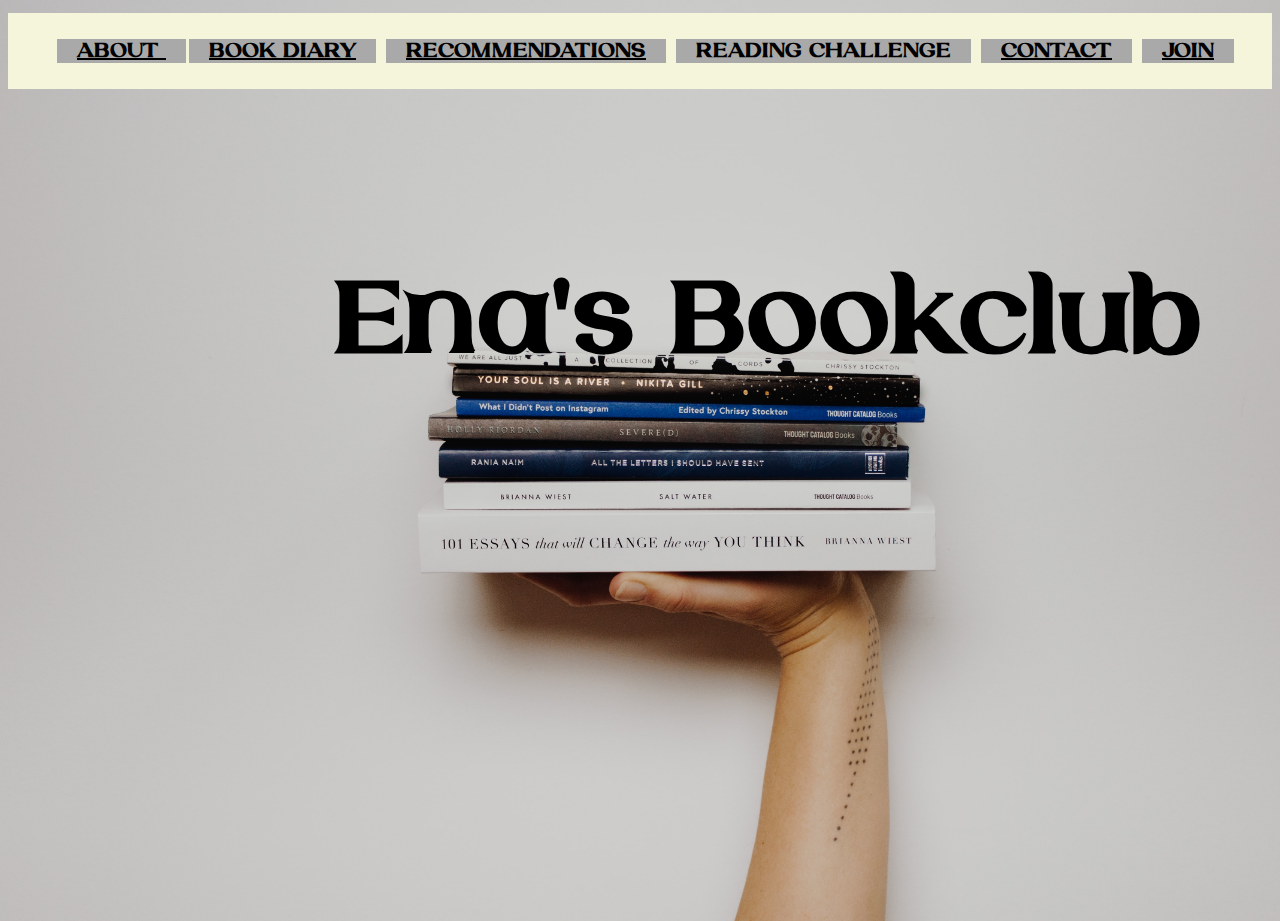
<file: index.html>
<!doctype html>
<html>
<head>
<meta charset="utf-8">
<title>Ena's bookclub</title>
	
	<link rel="stylesheet" href="style.css">
</head>
	<h1 id="h1"> <section id="header">

        <ol class="prvi">
            <li><a id="link" href= "about.html">About </a></li>
            <li><a id="link4" href="bookdiary.html">Book diary</a></li>
            <li><a id="link2" href= "recommendations.html">Recommendations</a></li>
            <li>Reading challenge</li>
            <li><a id="link3" href="contact.html">Contact</a></li>
			  <li><a id="link6" href="join.html">Join</a></li>
        </ol>
        <a href="../../Documents/str1.html"></a>
		
	</section> </h1>
<body id="home">
<h2 id="h2"> Ena's Bookclub</h2>
	


</body>
</html>
</file>
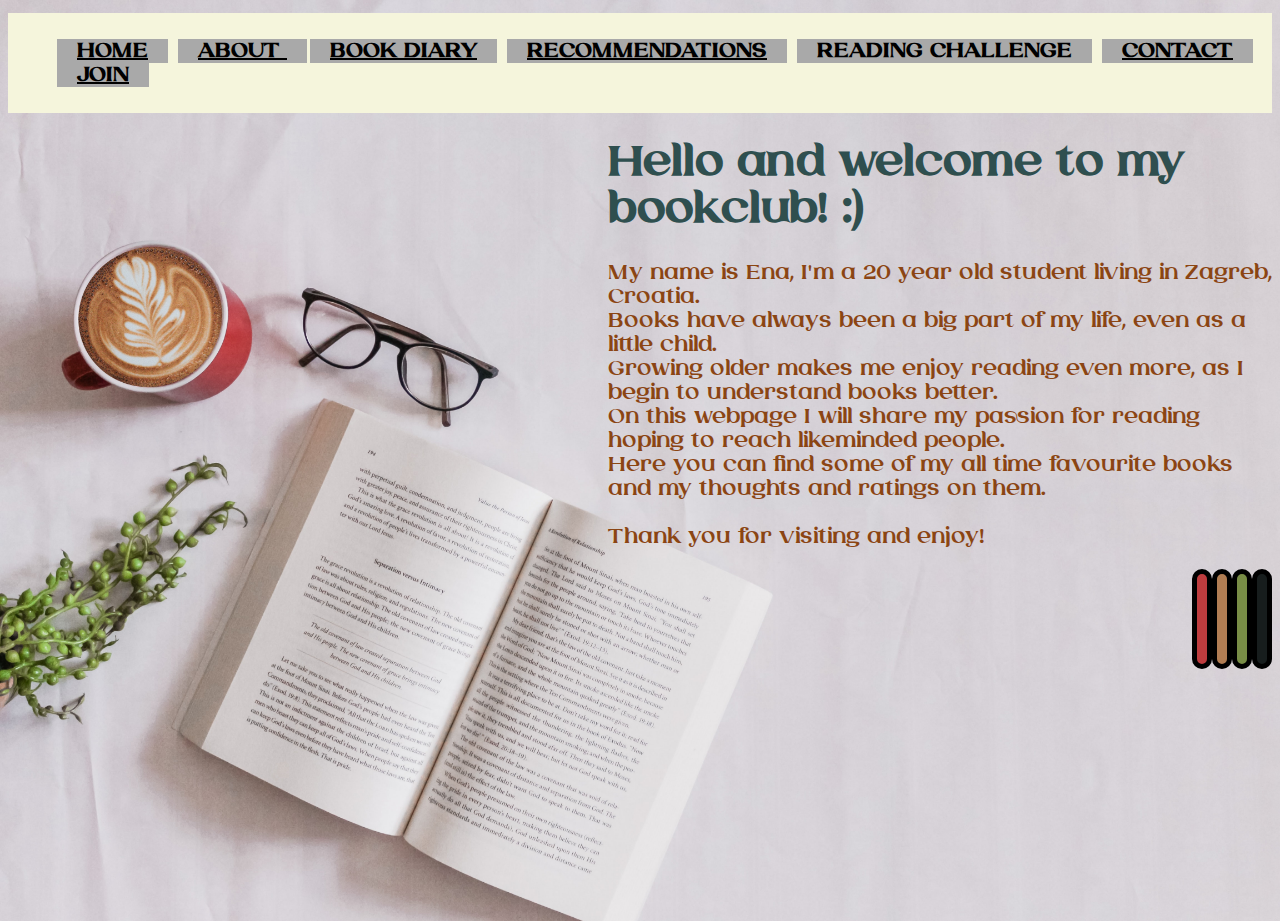
<file: about.html>
<!doctype html>
<html>
<head>
<meta charset="utf-8">
<title>str1</title>
<link rel="stylesheet" href="style.css">
</head>
	<h1 id="h1"> <section id="header">

        <ol class="prvi">
			<li><a id="link5" href="index.html">Home</a></li>
            <li><a id="link" href= "about.html">About </a></li>
            <li><a id="link4" href="bookdiary.html">Book diary</a></li>
            <li><a id="link2" href= "recommendations.html">Recommendations</a></li>
            <li>Reading challenge</li>
            <li><a id="link3" href="contact.html">Contact</a></li>
		    <li><a id="link6" href="join.html">Join</a></li>	
        </ol>
        <a href="../../Documents/str1.html"></a>
		
	</section> </h1>
<h1  id="prvi" class="svi" >Hello and welcome to my bookclub! :)</h1>
<body id="about">
<p id="drugi" class=" svi" >My name is Ena, I'm a 20 year old student living in Zagreb, Croatia.<br>
	Books have always been a big part of my life, even as a little child. <br>
Growing older makes me enjoy reading even more,
 as I begin to understand books better. <br>
On this webpage I will share my passion for reading hoping to reach likeminded people.<br>
	Here you can find some of my all time favourite books and my thoughts and ratings on them.<br> 
<br>Thank you for visiting and enjoy! 
</p>
	<section id="oblik">

        <table id="crni"></table>
        <table id="zeleni"></table>
        <table id="smedji"></table>
		<table id="crveni"></table>
 </section>
</body>
</html>
</file>
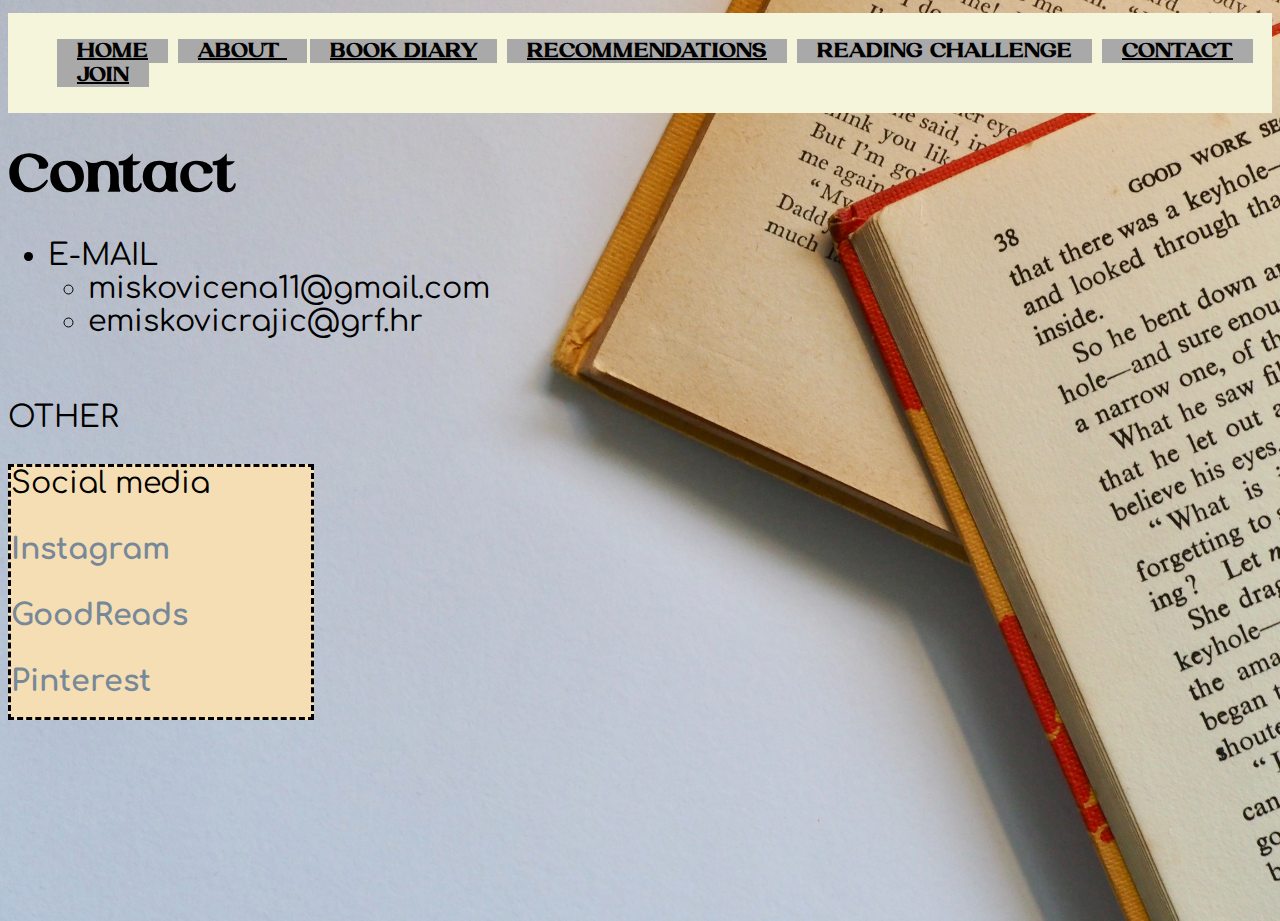
<file: contact.html>
<!doctype html>
<html>
<head>
<meta charset="utf-8">
		

<title>contact</title>
	<link rel="preconnect" href="https://fonts.googleapis.com">
<link rel="preconnect" href="https://fonts.gstatic.com" crossorigin>
<link href="https://fonts.googleapis.com/css2?family=Comfortaa&display=swap" rel="stylesheet">
	<link rel="stylesheet" href= "style.css">
</head>
<h1 id="h1"> <section id="header">

        <ol class="prvi">
			<li><a id="link5" href="index.html">Home</a></li>
            <li><a id="link" href= "about.html">About </a></li>
            <li><a id="link4" href="bookdiary.html">Book diary</a></li>
            <li><a id="link2" href= "recommendations.html">Recommendations</a></li>
            <li>Reading challenge</li>
            <li><a id="link3" href="contact.html">Contact</a></li>
			  <li><a id="link6" href="join.html">Join</a></li>
        </ol>
        <a href="../../Documents/str1.html"></a>
		
	</section> </h1>
<h1 id="naslov">  Contact </h1>

<body id="contact">
	 <section id="contactlist">

        <ul>
            <li>
                E-MAIL
                <ul>
                    <li>miskovicena11@gmail.com</li>
                    <li>emiskovicrajic@grf.hr</li>
                    
                </ul>
            </li><br>
		 </ul>
	</section>
			<section id="tablica3">
            <li>
                OTHER
                <ul>Social media <br>
                     <br><li><a href="https://www.instagram.com/enamiskovic/">Instagram</a></li><br>
            <li><a href="https://www.goodreads.com/user/show/145870623-ena">GoodReads</a></li><br>
            <li><a href="https://www.pinterest.com/enamiskovic1/">Pinterest</a></li><br>
                </ul>
				</li>
				
            </section>
</body>
</html>
</file>
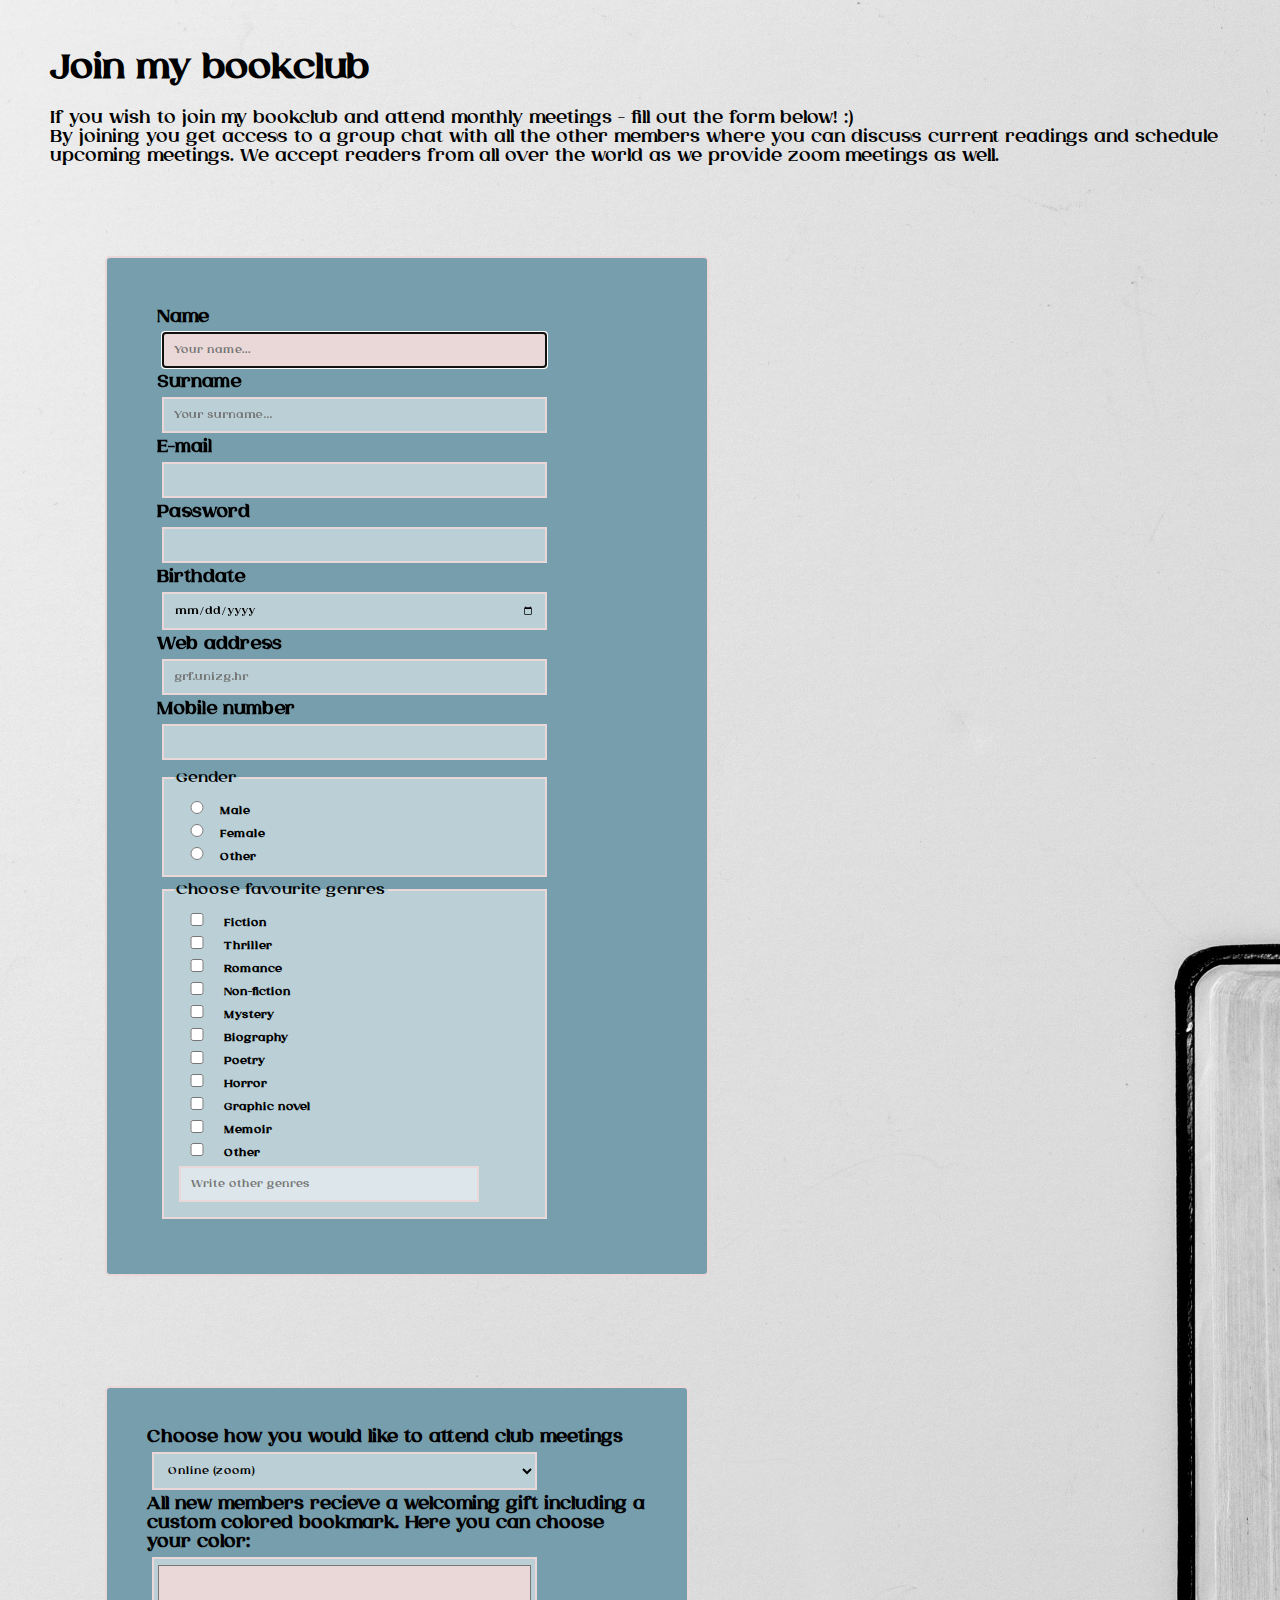
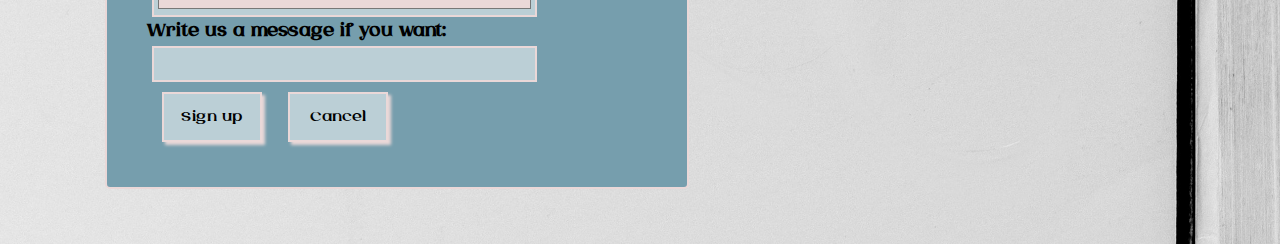
<file: join.html>
<!doctype html>
<html>
<head>
<meta charset="utf-8">
<title>join</title>
	<link rel="stylesheet" href="style.css">
</head>

<body id="join">
	<h1>Join my bookclub</h1>
	<p>If you wish to join my bookclub and attend monthly meetings - fill out the form below! :) <br>
	By joining you get access to a group chat with all the other members where you can discuss current readings and schedule upcoming meetings.  We accept readers from all over the world as we provide zoom meetings as well.  
	</p>
	<br>
	 <form id="form1" action="">
        <label for="name">Name</label>
       <input type="text" id="ime" placeholder="Your name..." autofocus required>
        <label for="surname">Surname</label>
        <input type="text" id="surname" placeholder="Your surname..." required>
        <label for="email">E-mail</label>
        <input type="email" id="email" required>
		  <label for="password">Password</label>
        <input type="password" id="password" maxlength="10" required>
		  <label for="birthdate">Birthdate</label>
        <input type="date" id="birthdate">
        <label for="web">Web address</label>
       <input type="url" id="web" placeholder="grf.unizg.hr">
        <label for="mobile">Mobile number</label>
        <input type="number" id="mobile">
		 
		  <fieldset>
            <legend>Gender</legend>
            <input type="radio" value="M" id="M" name="gender"><label for="M">Male</label> 
            <input type="radio" value="F" id="F" name="gender"><label for="F">Female</label>
			  <input type="radio" value="O" id="O" name="gender"><label for="O">Other</label>
        </fieldset>
		 
<fieldset>
		  <legend>Choose favourite genres</legend> 
	<input type="checkbox" id="fiction">
	<label for="fiction">Fiction</label><br>
      <input type="checkbox" id="thriller">
      <label for="scales">Thriller</label><br>
      <input type="checkbox" id="romance">
      <label for="romance">Romance</label><br>
	<input type="checkbox" id="non-fiction">
	<label for="non-fiction">Non-fiction</label><br>
	<input type="checkbox" id="mystery">
	<label for="mystery">Mystery</label><br>
	<input type="checkbox" id="biography">
	<label for="biography">Biography</label><br>
	<input type="checkbox" id="poetry">
	<label for="poetry">Poetry</label><br>
	<input type="checkbox" id="Horror">
	<label for="horror">Horror</label><br>
	<input type="checkbox" id="graphicnovel">
	<label for="graphicnovel">Graphic novel</label><br>
	<input type="checkbox" id="memoir">
	<label for="memoir">Memoir</label><br>
	<input type="checkbox" id="other">
	  <label for="other">Other</label>
        <input type="text" id="other1" placeholder="Write other genres" >
		 </fieldset>
		 
    </form>
	
	<form id="form2" action="" >
		

        <label for="meetings">Choose how you would like to attend club meetings</label>
        <select name="meetings">
            <option>Online (zoom)</option>
            <option>In person (exact location will be sent via email)</option>
        </select>
		

       <label for="color"> All new members recieve a welcoming gift including a custom colored bookmark. Here you can choose your color:</label>
       <input type="color" id="color" name="color" value="#EAD8D8">
		

        <label for="poruka">Write us a message if you want:</label>
		
       <input type="text" id="message" name="message">

      
       <input type="submit" value="Sign up">
		 <input type="reset" value="Cancel">
		
			
		
</form>
	
	</form>
</body>
</html>
</file>
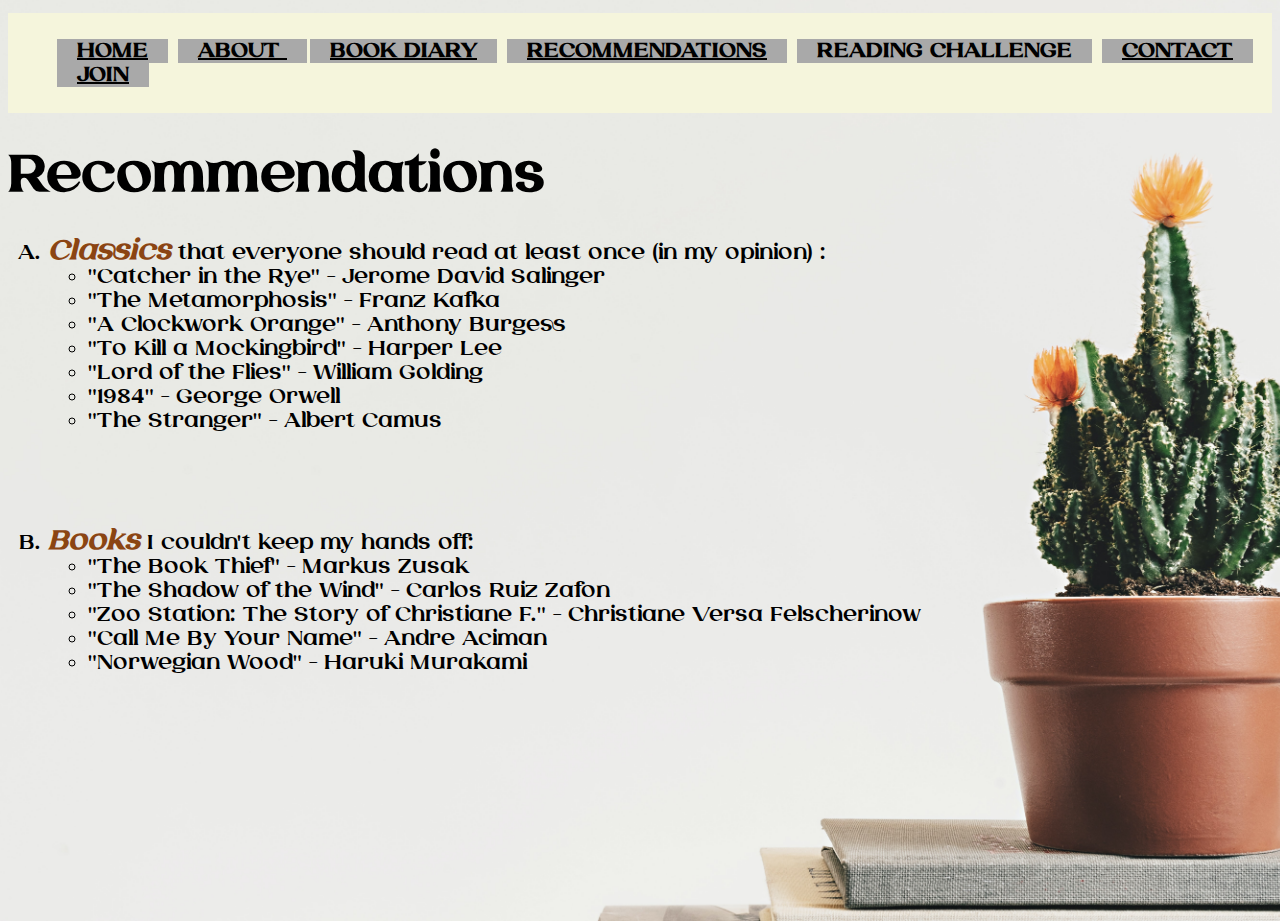
<file: recommendations.html>
<!doctype html>
<html>
<head>
<meta charset="utf-8">
<title>str2</title>
	<link rel="stylesheet" href= "style.css">
</head>
	<h1 id="h1"> <section id="header">

        <ol class="prvi">
			<li><a id="link5" href="index.html">Home</a></li>
            <li><a id="link" href= "about.html">About </a></li>
            <li><a id="link4" href="bookdiary.html">Book diary</a></li>
            <li><a id="link2" href= "recommendations.html">Recommendations</a></li>
            <li>Reading challenge</li>
            <li><a id="link3" href="contact.html">Contact</a></li>
			  <li><a id="link6" href="join.html">Join</a></li>
        </ol>
        <a href="../../Documents/str1.html"></a>
		
	</section> </h1>
	<h1 id="naslov">  Recommendations </h1>
<body id="recommendations">
	<section id="lista">
	 <ol class="prva">
            <li>
                <em>Classics</em> that everyone should read at least once (in my opinion) :
                <ul>
                    <li>"Catcher in the Rye" - Jerome David Salinger</li>
                    <li>"The Metamorphosis" - Franz Kafka</li>
					<li>"A Clockwork Orange" -  Anthony Burgess</li>
				  <li>"To Kill a Mockingbird" - Harper Lee</li>
					<li>"Lord of the Flies" - William Golding  </li>
<li> "1984" - George Orwell</li>
					<li> "The Stranger" - Albert Camus</li>
		

                </ul>
            </li>
		 <br>
		 <br>
		 <br>
		 <br>
            <li>
                <em>Books</em> I couldn't keep my hands off:
                <ul>
                    <li>"The Book Thief" - Markus Zusak</li>
					<li>"The Shadow of the Wind" - Carlos Ruiz Zafon </li>
					<li>"Zoo Station: The Story of Christiane F." - Christiane Versa Felscherinow</li>
					<li>"Call Me By Your Name" - Andre Aciman</li>
					<li>"Norwegian Wood" - Haruki Murakami</li>
                </ul>
            </li>
        </ol>
	</section>
</body>
</html>
</file>
<file: style.css>
@charset "utf-8";
/* CSS Document */
#home {
	background-image: url( "pozadina.jpg");
background-size: cover;
background-repeat: no-repeat;
height: 100vh;
}

#about {background-image: url( "pozadina2.jpg");
background-size: cover;
background-repeat: no-repeat;
height: 100vh;
}

 #contact {
	 background-image: url( "pozadina3.jpg");
background-size: cover;
background-repeat: no-repeat;
height: 100vh;
}

 #recommendations {
	 background-image: url( "pozadina4.jpg");
background-size: cover;
background-repeat: no-repeat;
height: 100vh;
}

#join {
	background-image: url("pozadina5.jpg");
	background-size: cover;
background-repeat: no-repeat;
height: 100vh;
    font-family:LaviossaMedium;
}

#h1 {
	font-family: "LaviossaMedium";
	font-size: 20px; 
	background-color: beige;
	padding: 6px;
   }

#h2 {
	font-family: "LaviossaMedium";
    font-size: 100px;
	margin-left: 325px;
	margin-top: 175px;
	
} 
@font-face {
    font-family: LaviossaMedium;
    src: url(  "LaviossaMedium.ttf") format('truetype');
    font-weight: normal;
    font-style: normal;
}


#header ol.prvi {
    font-family: LaviossaMedium;
    font-size: 20px;
    font-weight: bold;
    text-transform: uppercase;
    color: black;
}

#header ol.prvi li {
    display: inline;
    background-color: darkgray;

    margin-left: 3px;
    margin-top: 10px;
    padding: 0 20px;
}

#link , #link2 , #link3, #link4, #link5, #link6 {color:black;}


#lista .prva {
	font-family: LaviossaMedium;
    font-size: 20px;
    color: black;

    list-style-type: upper-alpha;
}

#lista .prva em  {
	color: saddlebrown;
    font: bold italic 26px/1em "LaviossaMedium";
}

#naslov {
	font-family: LaviossaMedium;
	font-size: 50px;}

#contactlist, #tablica3, #tablica3 li {
	font-family: 'Comfortaa', cursive;
	font-size: 30px;
	
}

#tablice { 
	background-image: url("pozadina6.jpg");
	background-size: cover;
background-repeat: no-repeat;
height: 100vh;
	font-family: LaviossaMedium;
	margin-bottom: 100px;
}

.T td{
    border: 4px outset;	
}


#tablice table { float:left;
   border-collapse: collapse;
}

#tablice h1{font-size: 50px;
border-bottom: 3px double;}

.T1 th {
    font-size: 20px;
    font-weight: bold;
    background-color:#769EAD;
    text-transform: uppercase;
    color: white;
    text-align: center;
    height: 40px;
}


#naslov1, #naslov2 {
	font-weight: bold;
    background-color: #769EAD;
	  color: white;
}

#tablica2 { margin-left: 800px;
margin-bottom: 900px;}

#tablice tr:nth-child(2n) {
    background-color: whitesmoke;
}

#tablica3 li {
	font-size:30px;

}

#tablica3 ul {
    width: 300px;
	height: 250px;
    background-color:wheat;
    border-bottom: 1px solid white;
	border: dashed;
	 list-style: circle;
    padding: 0;
}

#tablica3 li a {
    color: lightslategrey;
    font-size: 30px;
    font-weight: bold;
    text-decoration: none;
}

#tablica3 li:first-child a:hover {
    font-family: LaviossaMedium;
    font-size: 30px;
    text-shadow: 5px 5px 2px white;
}

#tablica3 li:nth-child(2) a:hover {
    font-style:italic;
}


#tablica3 li:nth-child(3) a:hover {
    background-color: darkgray;
}
	
	#drugi {font-family: "LaviossaMedium";
            font-size: 20px;
		color: saddlebrown;
}

#prvi {font-family: LaviossaMedium;	
font-size: 40px; 
color: darkslategray;
}

.svi{margin-left: 600px;}

#oblik table {
    width: 20px;
    height: 100px;
	float:right;
    border: 5px solid black;
    box-sizing: border-box;
}
#crveni {
    background-color: #BE3C3E;
    border-radius: 300px 300px 300px 300px;
}

#zeleni {
    background-color: #788D46;
    border-radius: 300px 300px 300px 300px;
}

#smedji {
    background-color: #B17D53;
    border-radius: 300px 300px 300px 300px;
}

#crni {
    background-color: #171D1D;
    border-radius: 300px 300px 300px 300px;
}

#join { margin: 50px;
    font-family:LaviossaMedium;}

form {
	float:left;
	margin: 55px;
}

legend{font-size: 14px;}

#form1{ width: 500px;
    padding: 50px;
    background-color: #769EAD;
    border: 2px double #EAD8D8;
    border-radius: 5px;
}

#form2{ width: 500px;
    padding: 40px;
    background-color: #769EAD;
    border: 2px double #EAD8D8;
    border-radius: 5px;
}

input, fieldset, select {
    font-size: 10px;
    width: 77%;
    padding: 10px;
    margin: 5px;
    background-color: rgba(255,255,255,.5);
    border: 2px solid #EAD8D8;
    box-sizing: border-box;
	font-family: LaviossaMedium;
}

input:focus {
    background-color: #EAD8D8;
}

label {
    font-weight: bold;
    display: block;
}

fieldset input {
    width: 10%;
}
fieldset label {
    display: inline-block;
    width: 80%;
}

#other1{width: 300px;}

input[type="submit"], input[type="reset"] {
    width: 100px;
    height: 50px;
    padding: 4px;
    margin-left: 15px;
    box-shadow: 3px 3px 3px #EAD8D8;
	font-size: 14px;
}

input[type="submit"]:hover, input[type="reset"]:hover {
    box-shadow: 3px 5px 3px whitesmoke;
}

input[type="color"] {
    height: 60px;
    padding: 2px;
}
</file>
